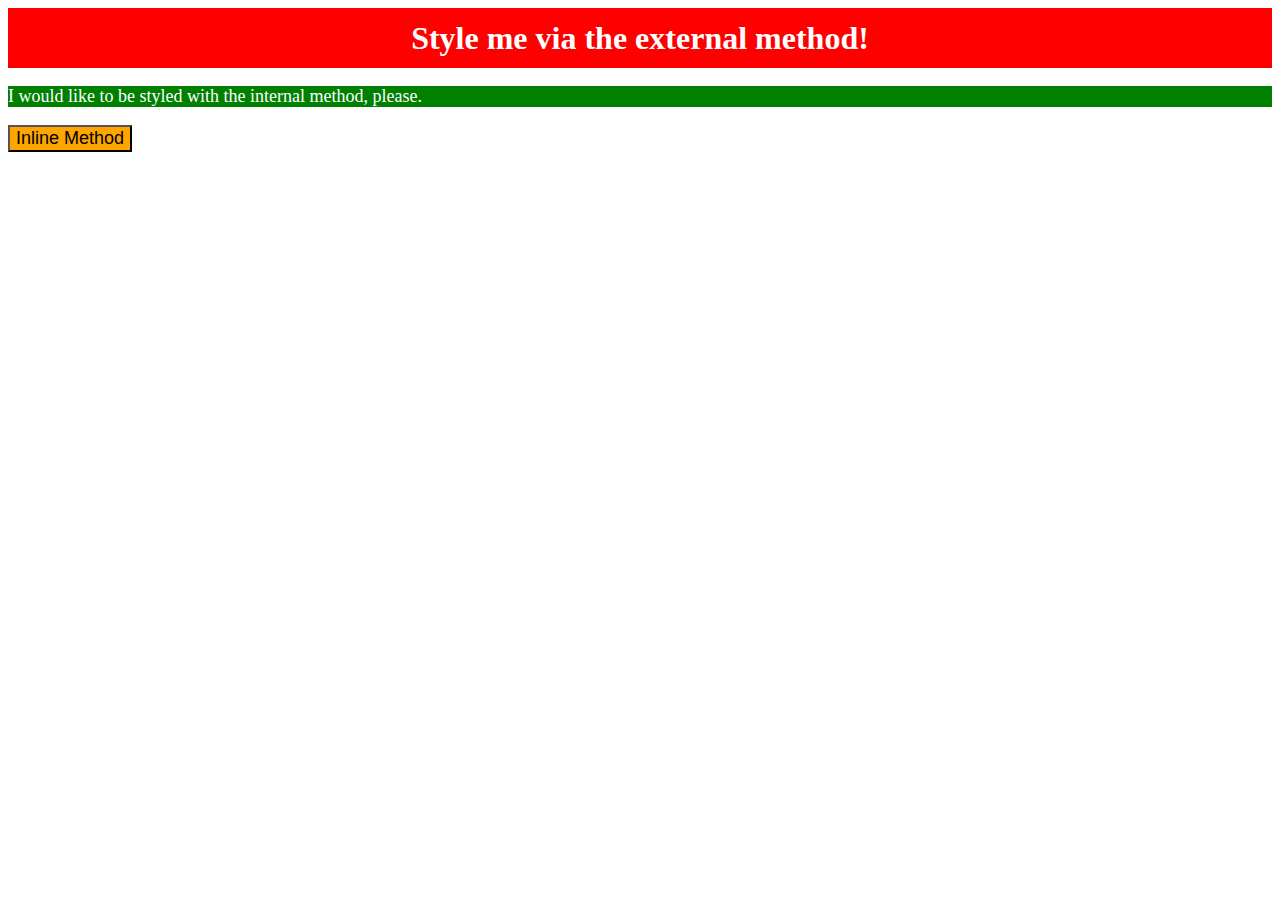
<file: foundations/01-css-methods/index.html>
<!DOCTYPE html>
<html lang="en">
  <head>
    <meta charset="UTF-8">
    <meta http-equiv="X-UA-Compatible" content="IE=edge">
    <meta name="viewport" content="width=device-width, initial-scale=1.0">
    <title>Methods for Adding CSS</title>
    <link rel="stylesheet" href="./style.css">
    <style>
      p{
        background-color : green;
        color: white;
        font-size: 18px
      }
    </style>
  </head>
  <body>
    <div>Style me via the external method!</div>
    <p>I would like to be styled with the internal method, please.</p>
    <button style="background-color: orange;color: black;font-size: 18px;">Inline Method</button>
  </body>
</html>
</file>
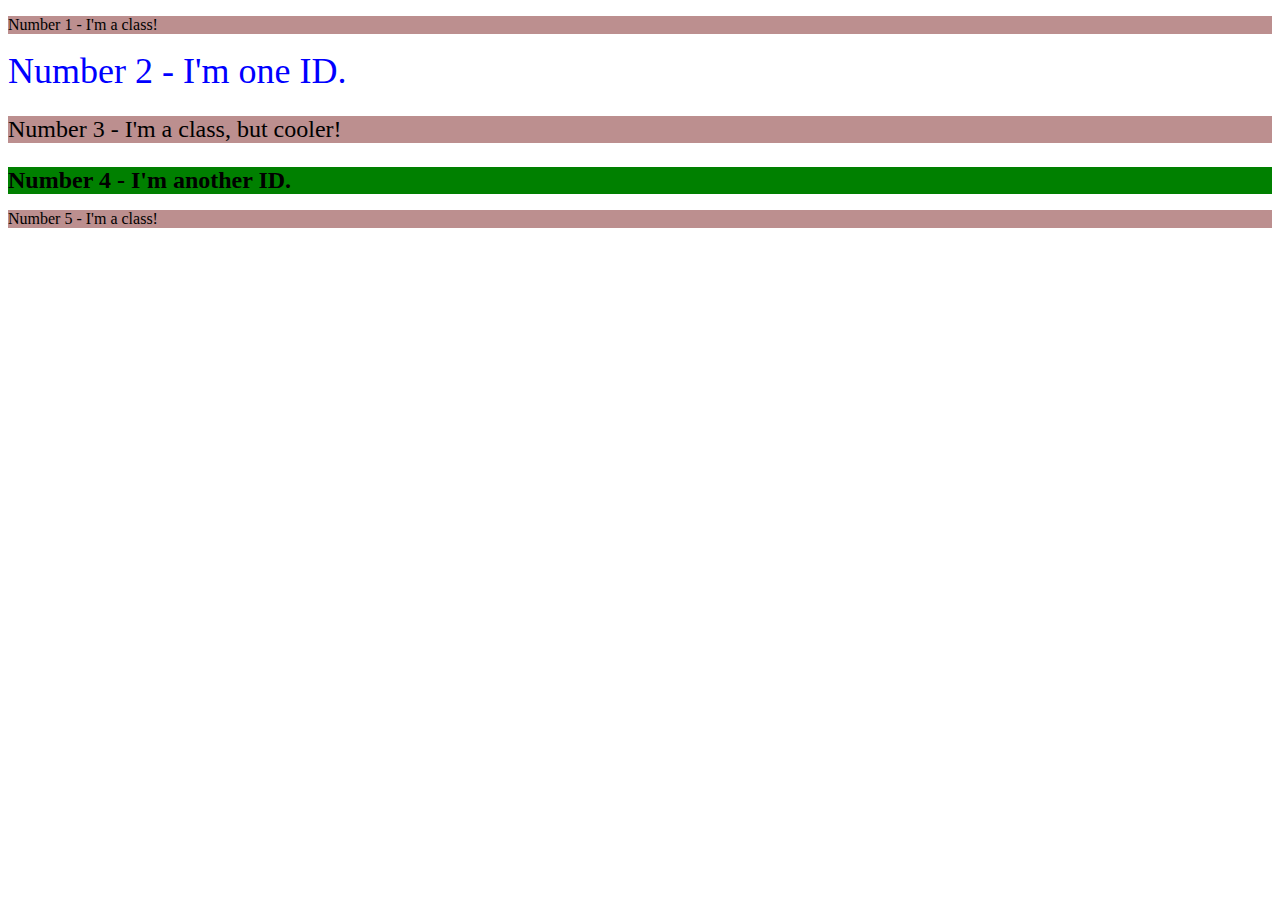
<file: foundations/02-class-id-selectors/index.html>
<!DOCTYPE html>
<html lang="en">
  <head>
    <meta charset="UTF-8">
    <meta http-equiv="X-UA-Compatible" content="IE=edge">
    <meta name="viewport" content="width=device-width, initial-scale=1.0">
    <title>Class and ID Selectors</title>
    <link rel="stylesheet" href="./style.css">
  </head>
  <body>
    <p class="rose">Number 1 - I'm a class!</p>
    <div id="blue">Number 2 - I'm one ID.</div>
    <p class="rose one">Number 3 - I'm a class, but cooler!</p>
    <div id="green">Number 4 - I'm another ID.</div>
    <p class="rose">Number 5 - I'm a class!</p>
  </body>
</html>
</file>
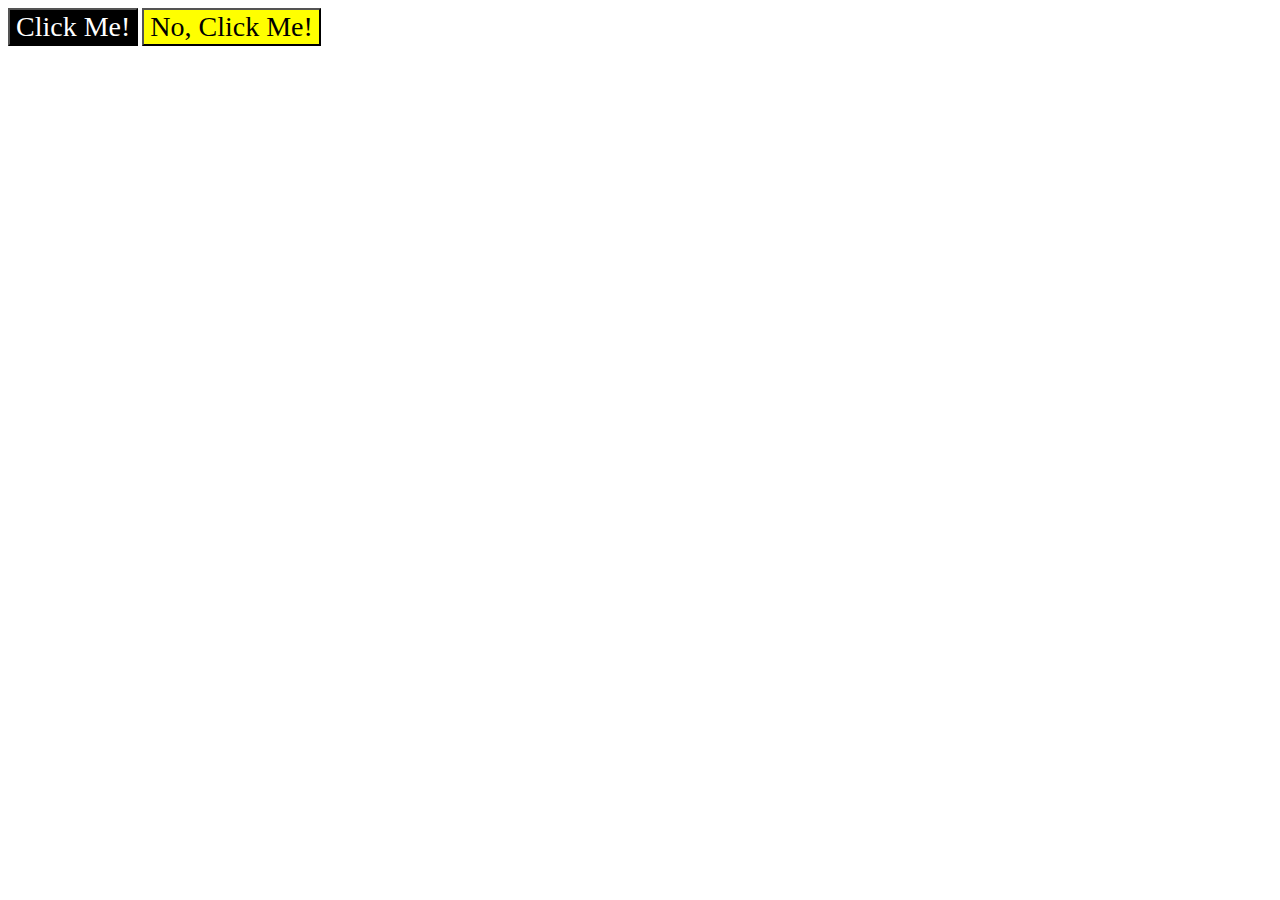
<file: foundations/03-grouping-selectors/index.html>
<!DOCTYPE html>
<html lang="en">
  <head>
    <meta charset="UTF-8">
    <meta http-equiv="X-UA-Compatible" content="IE=edge">
    <meta name="viewport" content="width=device-width, initial-scale=1.0">
    <title>Grouping Selectors</title>
    <link rel="stylesheet" href="style.css">
  </head>
  <body>
    <button class="black">Click Me!</button>
    <button class="yellow">No, Click Me!</button>
  </body>
</html>
</file>
<file: foundations/01-css-methods/style.css>
div{
    background-color: red;
    color: white;
    height: 60px;
    /* text-align: center; */
    display: flex;
    justify-content: center;
    align-items: center;
    font-size: 32px;
    font-weight: 800;
}
</file>
<file: foundations/02-class-id-selectors/style.css>
.rose{
    background-color: rosybrown;
    color: black;
}
.rose.one{
    font-size: 24px;
}
#green{
    background-color: green;
    font-size: 24px;
    font-weight: 700;
    color: black;
}

#blue{
    color: blue;
    font-size: 36px;
}
</file>
<file: foundations/03-grouping-selectors/style.css>
.yellow{
    background-color: yellow;
    color: black;
}
.black{
    background-color: black;
    color: white;
}
.black,.yellow{
    font-size: 28px;
    font-family: 'Times New Roman', Helvetica, sans-serif;  
}
</file>
